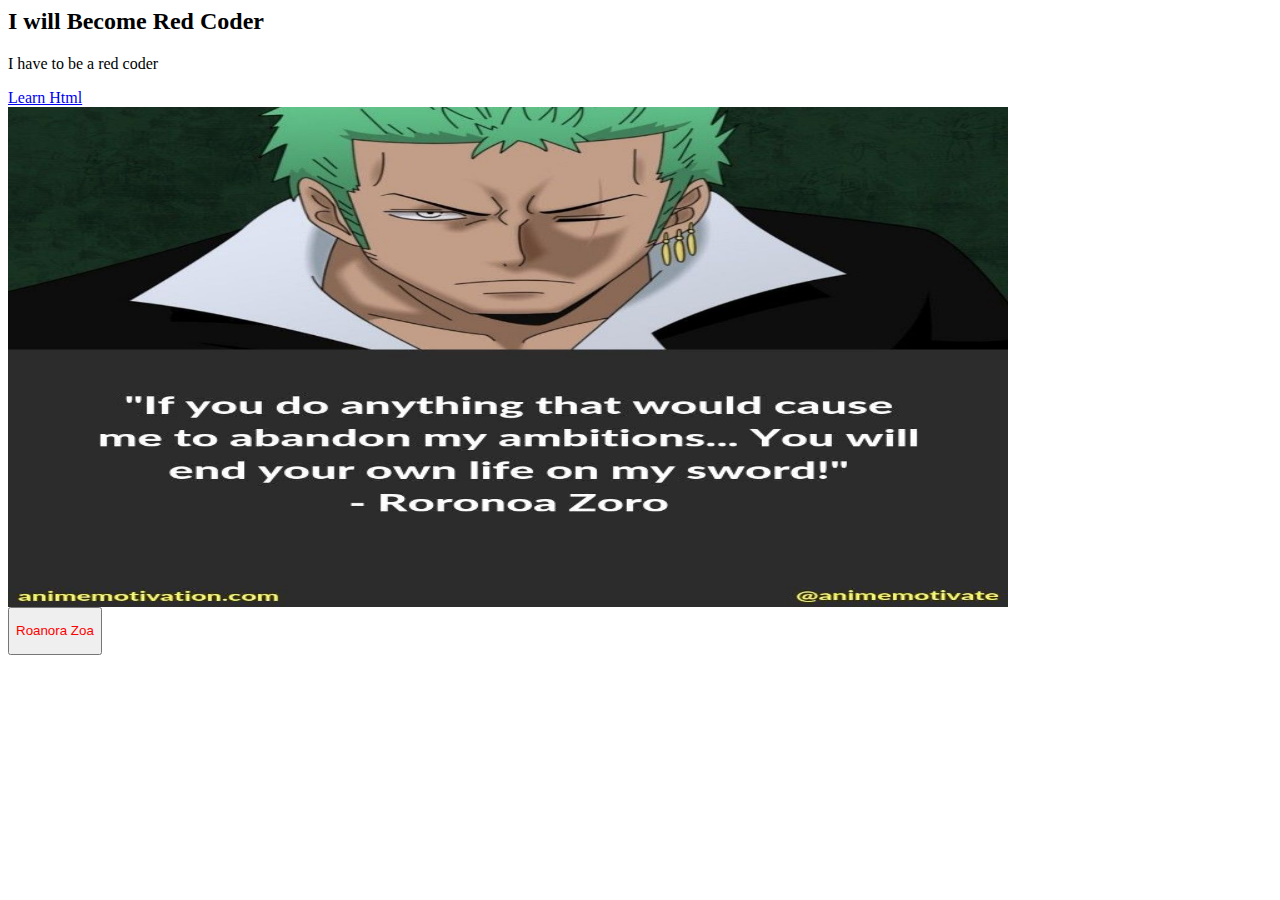
<file: First_Website/another.html>
<html>
    <head>
        <title>I will become Redcoder </title>
        <h2 title = "I am Grey Now">I will Become Red Coder</h2>
        <link rel="shortcut icon" href="3.jpg" type="image/x-icon">
    </head>
    <body>
        <p>I have to be a red coder </p>
        <a href="https://www.w3schools.com/html/tryit.asp?filename=tryhtml_basic_link"> Learn Html </a> <br>
        <img src="1.jpg" alt="T-shirt Picture" width="1000" height="500"> <br>
        <button style="color:red"><p>Roanora Zoa</p></button>
    </body>
</html>
</file>
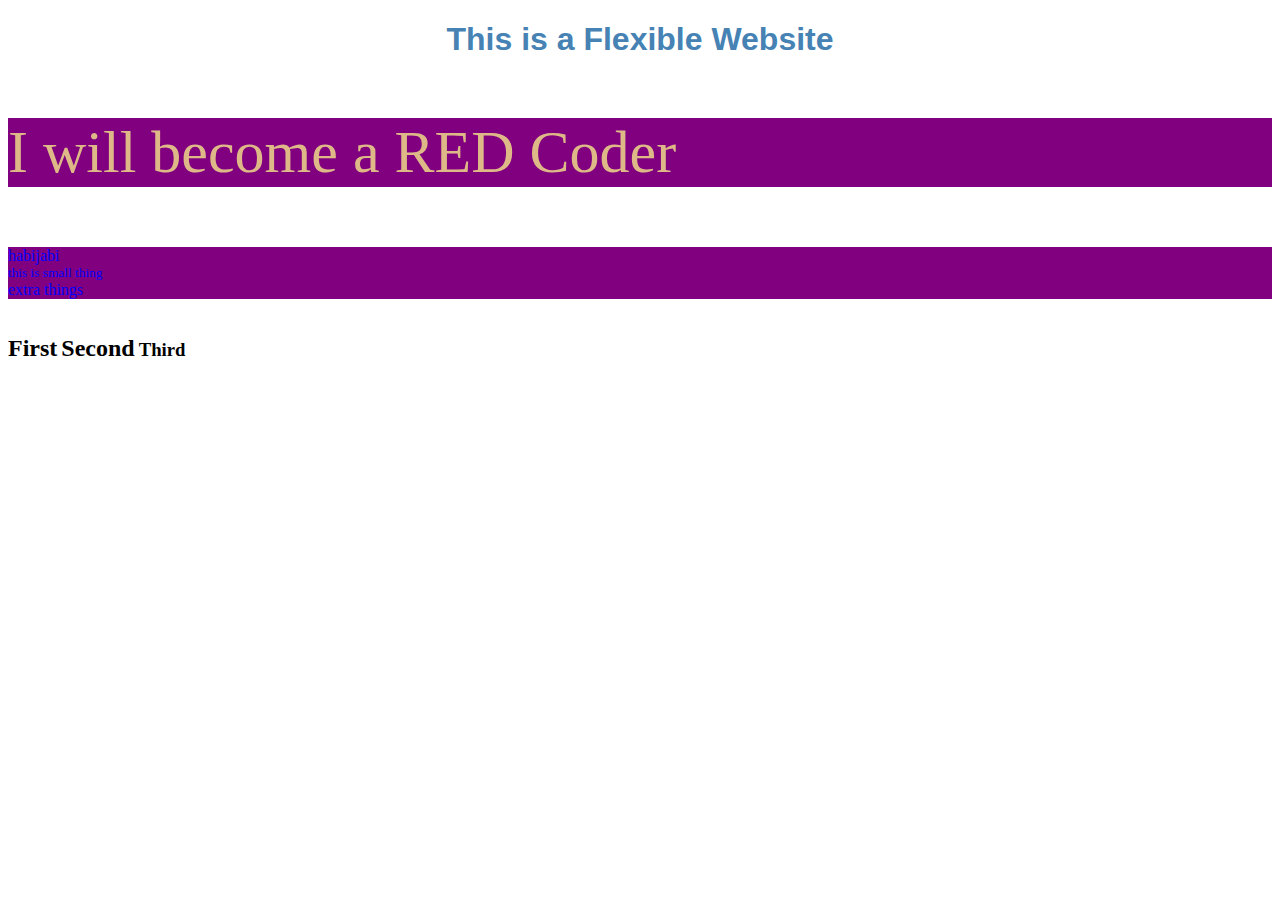
<file: First_Website/flexible.html>
<!DOCTYPE html>
<html lang="en">
<head>
    <meta charset="UTF-8">
    <meta http-equiv="X-UA-Compatible" content="IE=edge">
    <meta name="viewport" content="width=device-width, initial-scale=1.0">
    <title>Flexible Website</title>
    <link rel="stylesheet" href="main.css">
</head>
<body>
    <h1>This is a Flexible Website</h1>
    <p style="font-size: 60px; color: burlywood"> I will become a RED Coder </p>
    <p>habijabi <small>this is small thing</small> extra things </p>
    <h2>First</h2>
    <h2>Second</h2>
    <h3>Third</h3>
</body>
</html>
</file>
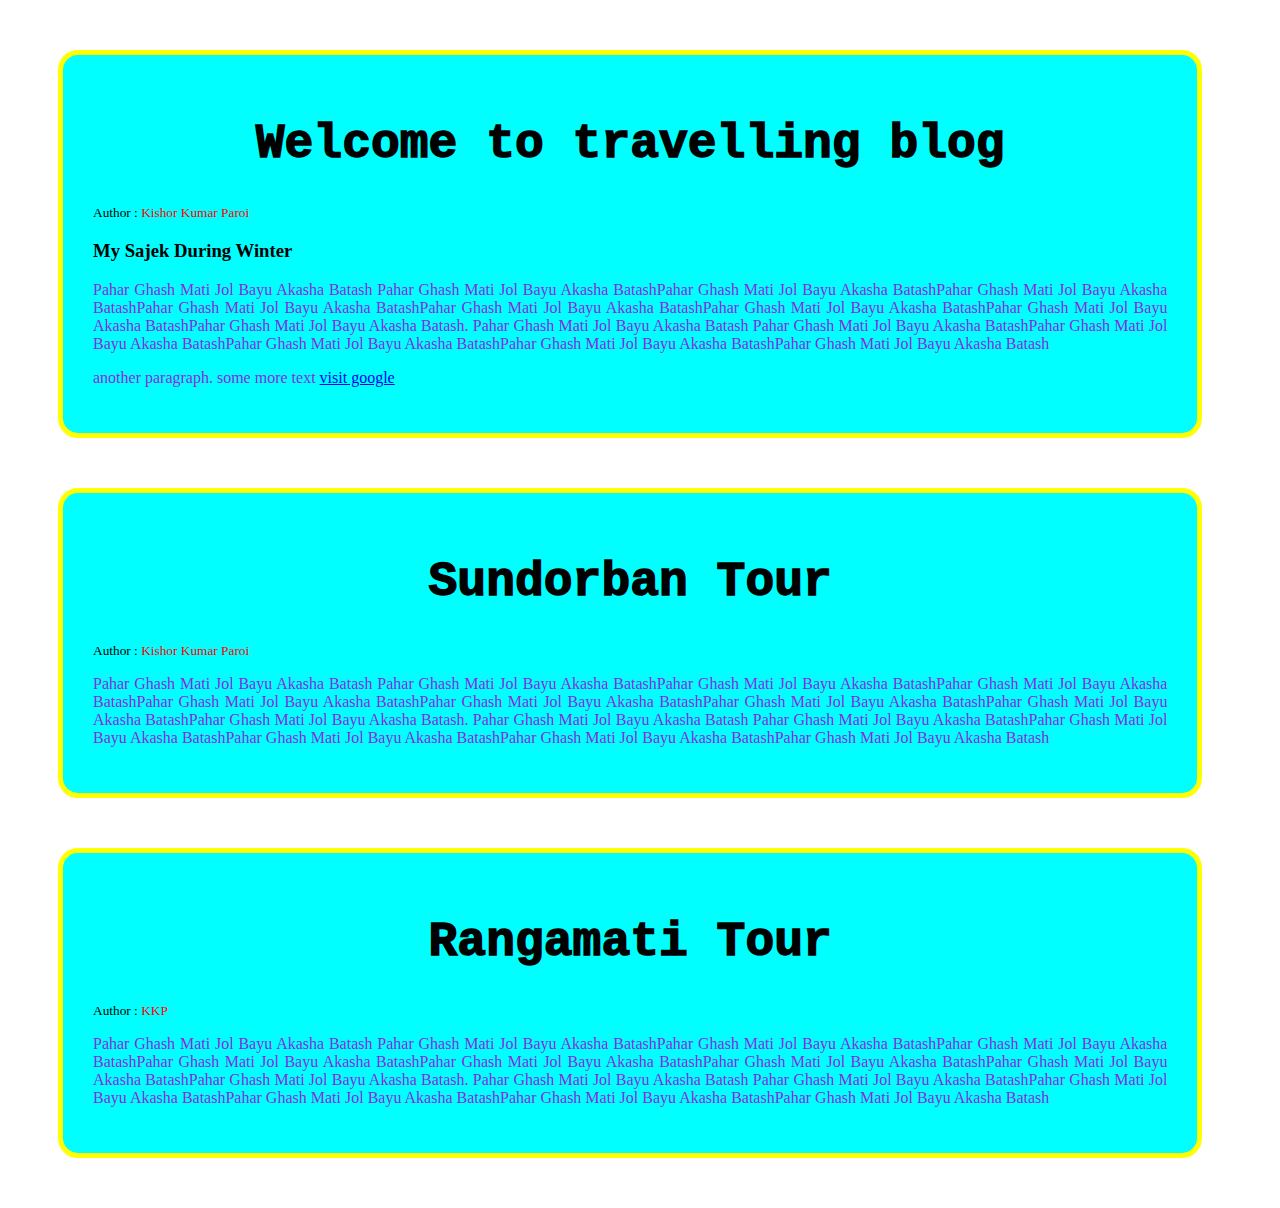
<file: First_Website/my-blogs.html>
<!DOCTYPE html>
<html lang="en">
<head>
    <meta charset="UTF-8">
    <meta http-equiv="X-UA-Compatible" content="IE=edge">
    <meta name="viewport" content="width=device-width, initial-scale=1.0">
    <title>My Fantastic travelling Blog</title>
    <style>
        .blog{
            background-color : aqua;
            border: 5px solid yellow;
            border-radius: 20px ;
            margin: 50px ;
            padding: 30px;
            width: 85%;
            height: 60%;
        }
        .blog p{
            color: blueviolet;
            text-align: justify;
        }
        .blog-title{
            text-align: center;
            font-size: 3em;
            font-family: 'Courier New', Courier, monospace;
            font-weight: 1000;
        }
        .author-name{
            color: red;
        }
    </style>
</head>
<body>
    <div class="blog">
        <h1 class="blog-title">Welcome to travelling blog</h1>
        <small>Author : <span class="author-name"> Kishor Kumar Paroi </span></small>
        <h3>My Sajek During Winter</h3>
        <p>Pahar Ghash Mati Jol Bayu Akasha Batash Pahar Ghash Mati Jol Bayu Akasha BatashPahar Ghash Mati Jol Bayu Akasha BatashPahar Ghash Mati Jol Bayu Akasha BatashPahar Ghash Mati Jol Bayu Akasha BatashPahar Ghash Mati Jol Bayu Akasha BatashPahar Ghash Mati Jol Bayu Akasha BatashPahar Ghash Mati Jol Bayu Akasha BatashPahar Ghash Mati Jol Bayu Akasha Batash.
        Pahar Ghash Mati Jol Bayu Akasha Batash Pahar Ghash Mati Jol Bayu Akasha BatashPahar Ghash Mati Jol Bayu Akasha BatashPahar Ghash Mati Jol Bayu Akasha BatashPahar Ghash Mati Jol Bayu Akasha BatashPahar Ghash Mati Jol Bayu Akasha Batash
        </p>    
        <p>another paragraph. <span>some more text</span> <a href="www.google.com">visit google</a></p>
    </div>

    <div class="blog">
        <h1 class="blog-title">Sundorban Tour</h1>
        <small>Author : <span class="author-name"> Kishor Kumar Paroi </span></small>
        <p>Pahar Ghash Mati Jol Bayu Akasha Batash Pahar Ghash Mati Jol Bayu Akasha BatashPahar Ghash Mati Jol Bayu Akasha BatashPahar Ghash Mati Jol Bayu Akasha BatashPahar Ghash Mati Jol Bayu Akasha BatashPahar Ghash Mati Jol Bayu Akasha BatashPahar Ghash Mati Jol Bayu Akasha BatashPahar Ghash Mati Jol Bayu Akasha BatashPahar Ghash Mati Jol Bayu Akasha Batash.
        Pahar Ghash Mati Jol Bayu Akasha Batash Pahar Ghash Mati Jol Bayu Akasha BatashPahar Ghash Mati Jol Bayu Akasha BatashPahar Ghash Mati Jol Bayu Akasha BatashPahar Ghash Mati Jol Bayu Akasha BatashPahar Ghash Mati Jol Bayu Akasha Batash
        </p>
    
    </div>
    <div class="blog">
        <h1 class="blog-title">Rangamati Tour</h1>
        <small>Author : <span class="author-name">KKP</span> </small>
        <p>Pahar Ghash Mati Jol Bayu Akasha Batash Pahar Ghash Mati Jol Bayu Akasha BatashPahar Ghash Mati Jol Bayu Akasha BatashPahar Ghash Mati Jol Bayu Akasha BatashPahar Ghash Mati Jol Bayu Akasha BatashPahar Ghash Mati Jol Bayu Akasha BatashPahar Ghash Mati Jol Bayu Akasha BatashPahar Ghash Mati Jol Bayu Akasha BatashPahar Ghash Mati Jol Bayu Akasha Batash.
        Pahar Ghash Mati Jol Bayu Akasha Batash Pahar Ghash Mati Jol Bayu Akasha BatashPahar Ghash Mati Jol Bayu Akasha BatashPahar Ghash Mati Jol Bayu Akasha BatashPahar Ghash Mati Jol Bayu Akasha BatashPahar Ghash Mati Jol Bayu Akasha Batash
        </p>
    </div>
</body>
</html>
</file>
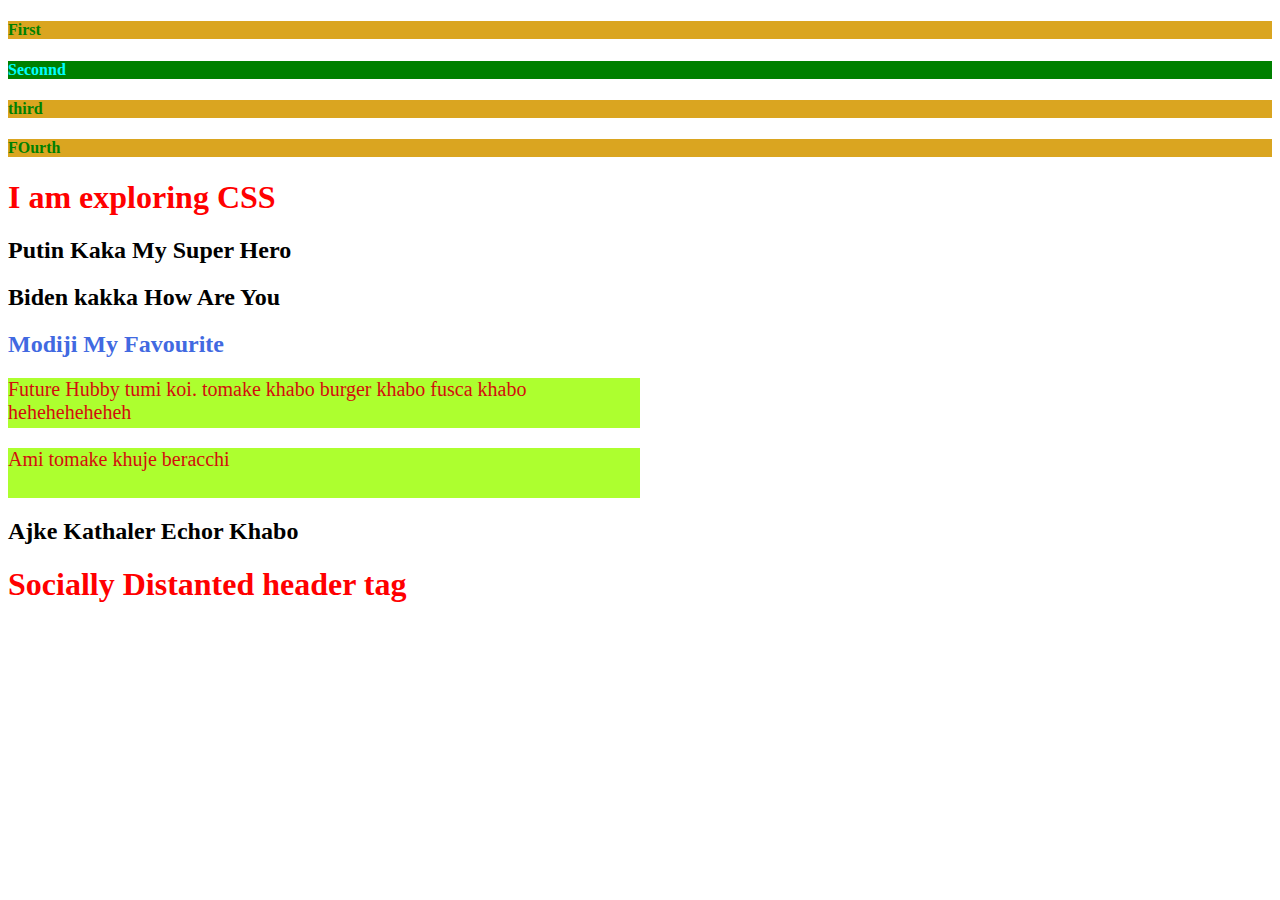
<file: First_Website/pretty-css.html>
<!DOCTYPE html>
<html lang="en">
<head>
    <meta charset="UTF-8">
    <meta http-equiv="X-UA-Compatible" content="IE=edge">
    <meta name="viewport" content="width=device-width, initial-scale=1.0">
    <title>Explore CSS Today</title>
    <style>
        p{
            color: rgb(211, 13, 13);
            background-color: greenyellow;
            height: 50px;
            width: 50%;
            font-size: 20px;
        }
        h1{
            color: red;
        }
        #India{
            color: royalblue;
        }
        .hot{
            color: aqua;
            background-color: green;
        }
        .birani{
            color: green;
            background-color: goldenrod;
        }
     
        
    </style>
</head>
<body>
    <h4 class="birani">First</h4>
    <h4 class="hot">Seconnd</h4>
    <h4 class="birani hot">third</h4>
    <h4 class="birani">FOurth</h4>
    <h1>I am exploring CSS</h1>
    <h2>Putin Kaka My Super Hero</h2>
    <h2>Biden kakka How Are You</h2>
    <h2 id="India">Modiji My Favourite</h2>
    <p>Future Hubby tumi koi. tomake khabo burger khabo fusca khabo heheheheheheh</p>
    <p>Ami tomake khuje beracchi</p>
    <h2>Ajke Kathaler Echor Khabo </h2>
    <h1>Socially Distanted header tag</h1>
</body>
</html>
</file>
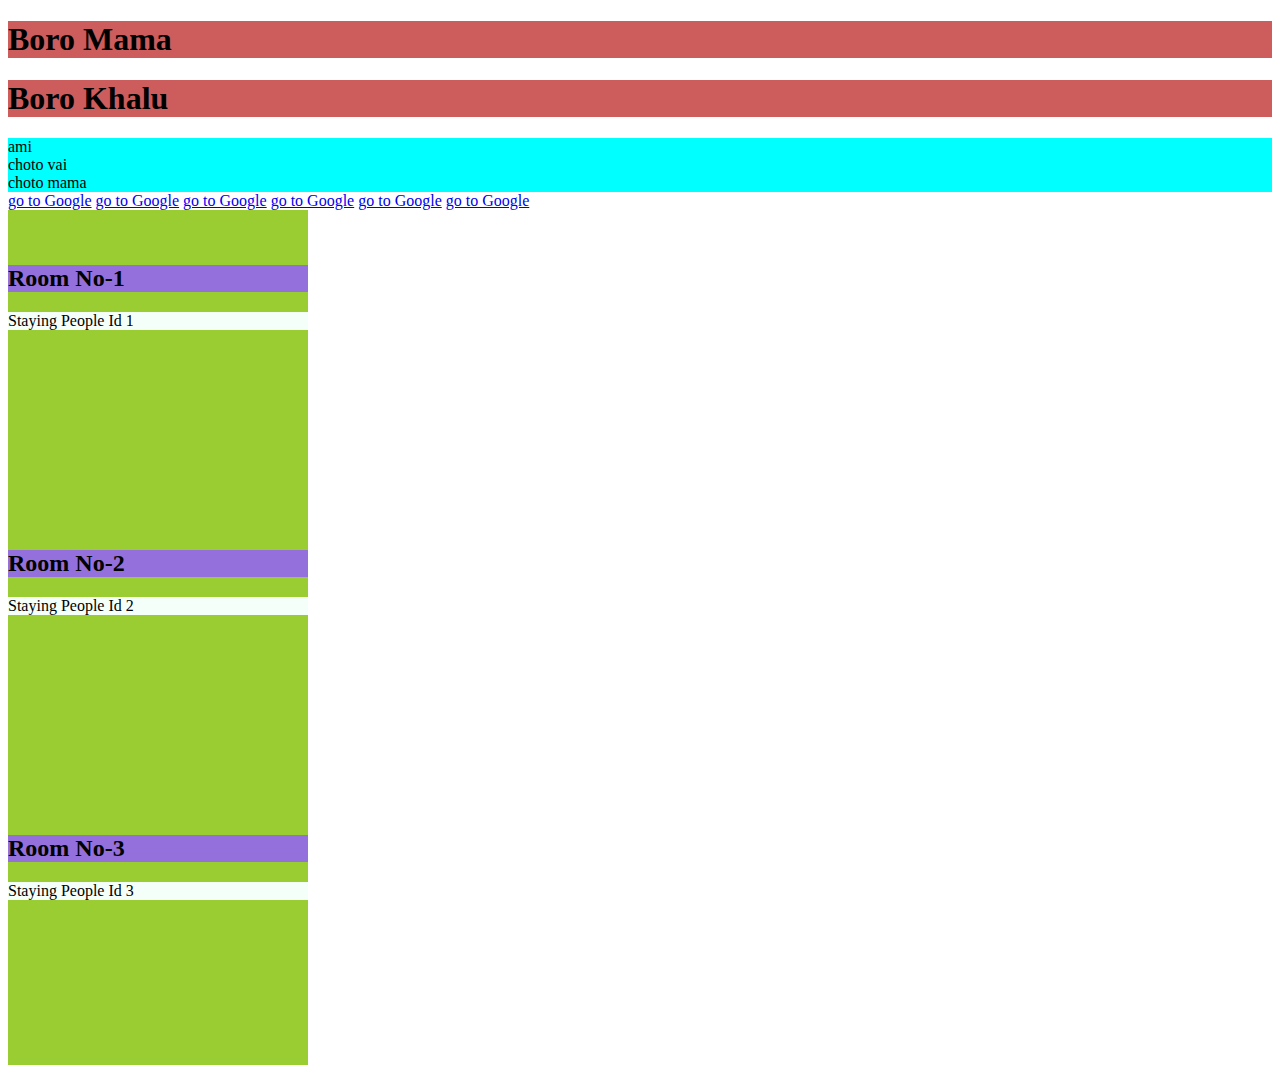
<file: pseudo-box/block.html>
<!DOCTYPE html>
<html lang="en">

<head>
    <meta charset="UTF-8">
    <meta http-equiv="X-UA-Compatible" content="IE=edge">
    <meta name="viewport" content="width=device-width, initial-scale=1.0">
    <title>Block</title>
    <style>
        h1 {
            background-color: indianred;
        }

        h2 {
            background-color: mediumpurple;
        }

        p {
            background-color: mintcream;
        }

        div {
            background-color: yellowgreen;
            width: 300px;
            height: 250px;
            padding-top: 35px;
        }

        span {
            display: block;
            background-color: cyan;
        }
    </style>
</head>

<body>
    <h1>Boro Mama</h1>
    <h1>Boro Khalu</h1>
    <span>ami</span> <span>choto vai</span> <span>choto mama</span>
    <a href="WWW.google.com">go to Google</a>
    <a href="WWW.google.com">go to Google</a>
    <a href="WWW.google.com">go to Google</a>
    <a href="WWW.google.com">go to Google</a>
    <a href="WWW.google.com">go to Google</a>
    <a href="WWW.google.com">go to Google</a>

    <div>
        <h2>Room No-1</h2>
        <p>Staying People Id 1</p>
    </div>
    <div>
        <h2>Room No-2</h2>
        <p>Staying People Id 2</p>
    </div>
    <div>
        <h2>Room No-3</h2>
        <p>Staying People Id 3</p>
    </div>

</body>

</html>
</file>
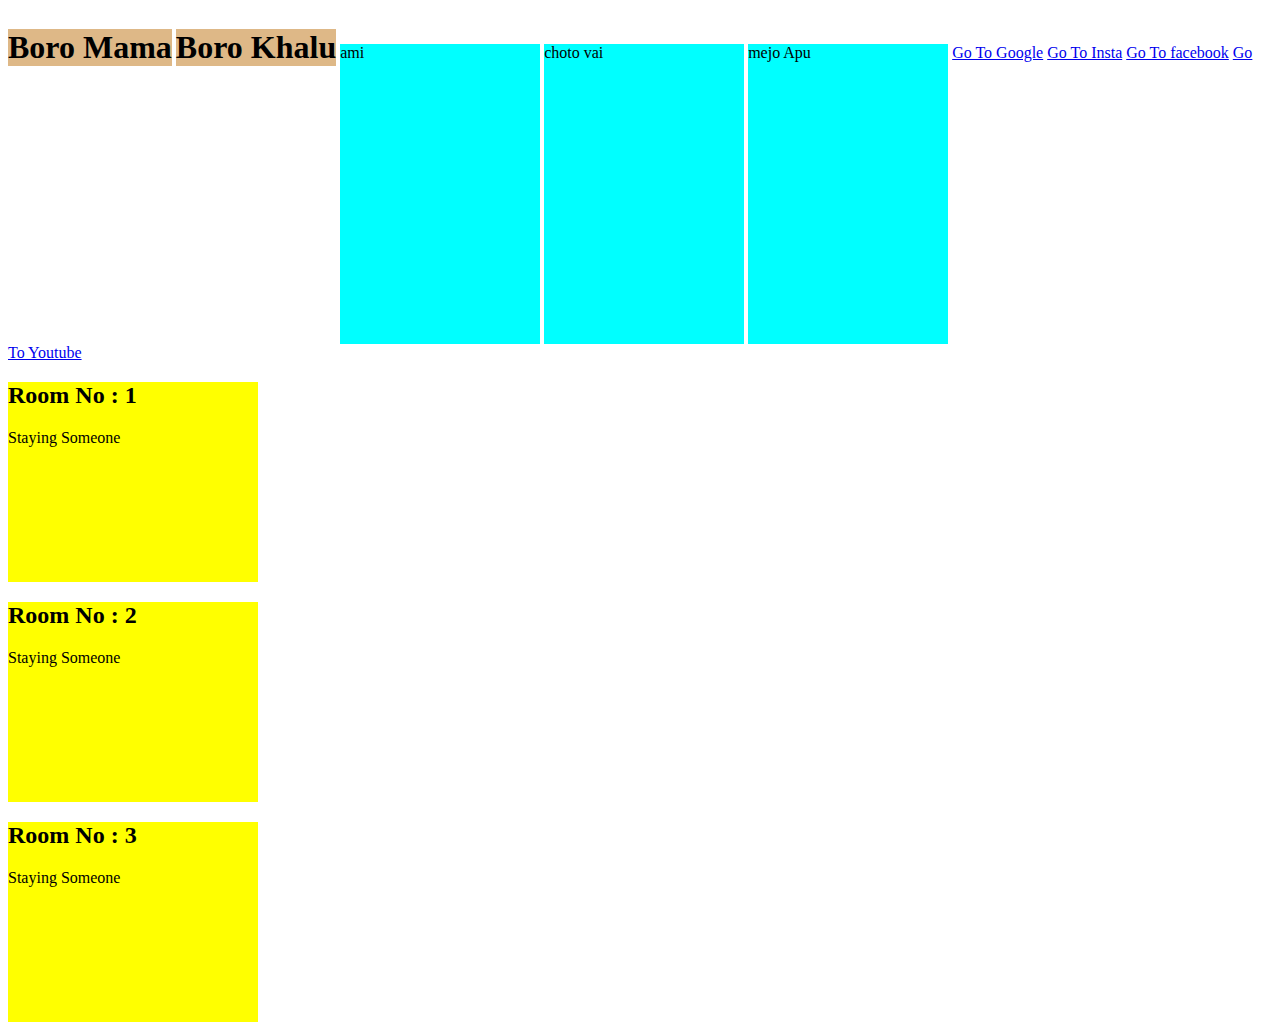
<file: pseudo-box/blocknew.html>
<!DOCTYPE html>
<html lang="en">

<head>
    <meta charset="UTF-8">
    <meta http-equiv="X-UA-Compatible" content="IE=edge">
    <meta name="viewport" content="width=device-width, initial-scale=1.0">
    <title>Block Block Khela</title>
    <style>
        div {
            background-color: yellow;
            height: 200px;
            width: 250px;
        }

        h1 {
            background-color: burlywood;
            display: inline-block;
        }

        span {
            display: inline-block;
            background-color: cyan;
            width: 200px;
            height: 300px;
        }
    </style>
</head>

<body>
    <h1>Boro Mama</h1>
    <h1>Boro Khalu </h1>
    <span>ami</span>
    <span>choto vai</span>
    <span>mejo Apu</span>
    <a target="_blank" href="https://www.google.com/">Go To Google</a>
    <a target="_blank" href="https://www.instagram.com/">Go To Insta</a>
    <a target="_blank" href="https://www.facebook.com/">Go To facebook</a>
    <a target="_blank" href="https://www.youtube.com/">Go To Youtube</a>
    <div>
        <h2>Room No : 1</h2>
        <p>Staying Someone</p>
    </div>
    <div>
        <h2>Room No : 2</h2>
        <p>Staying Someone</p>
    </div>
    <div>
        <h2>Room No : 3</h2>
        <p>Staying Someone</p>
    </div>


</body>

</html>
</file>
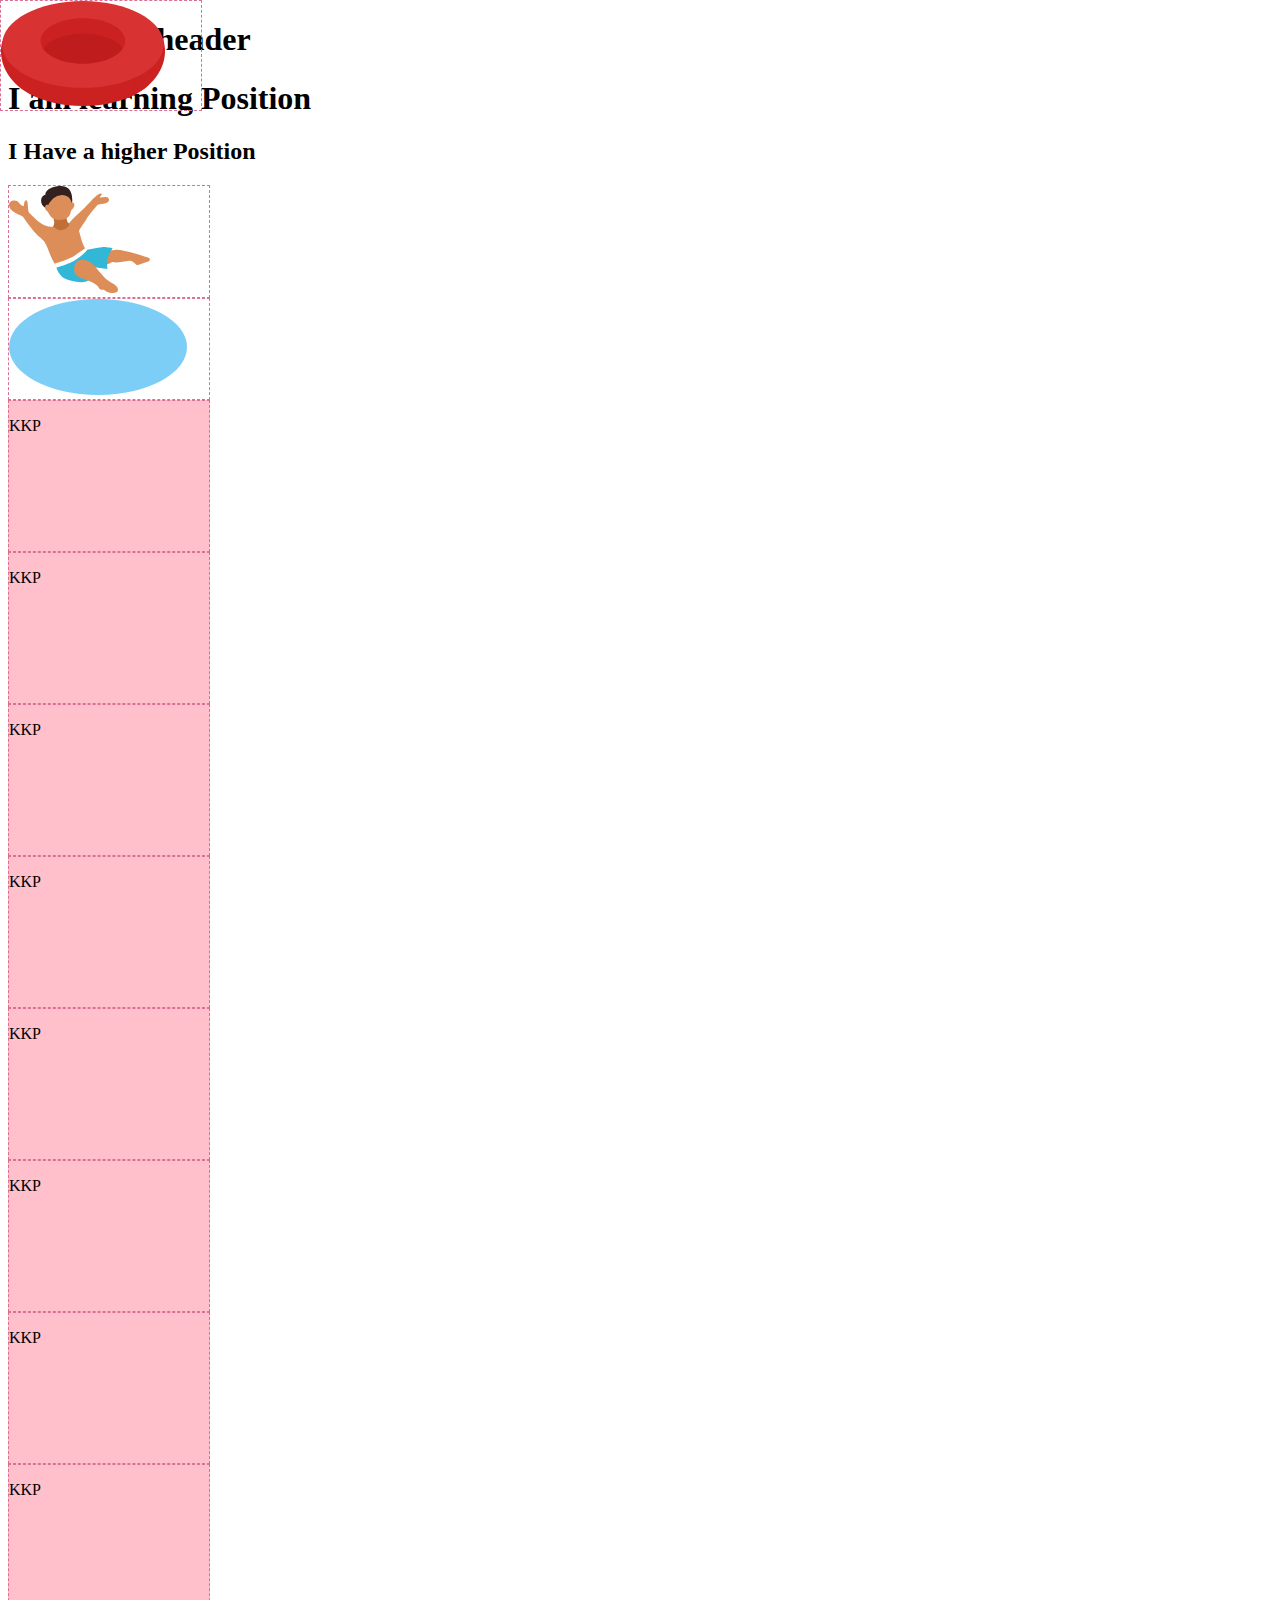
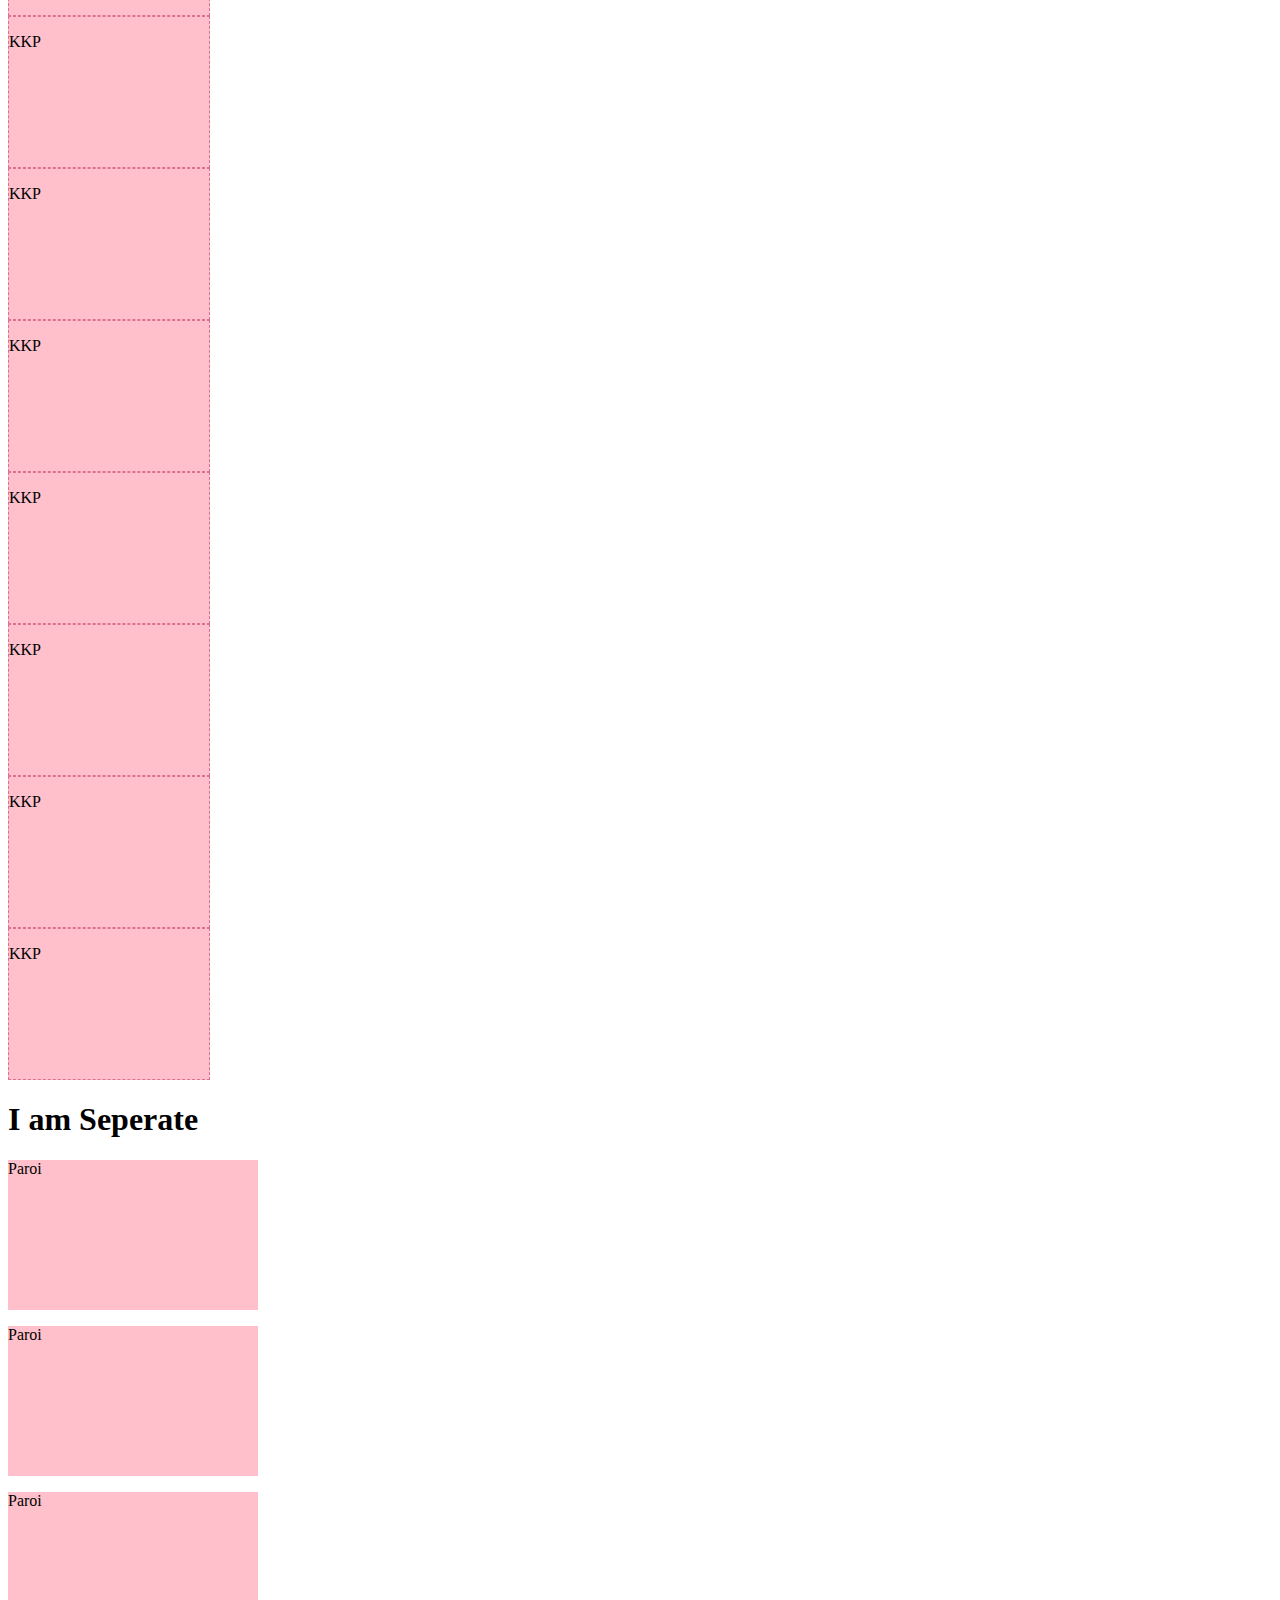
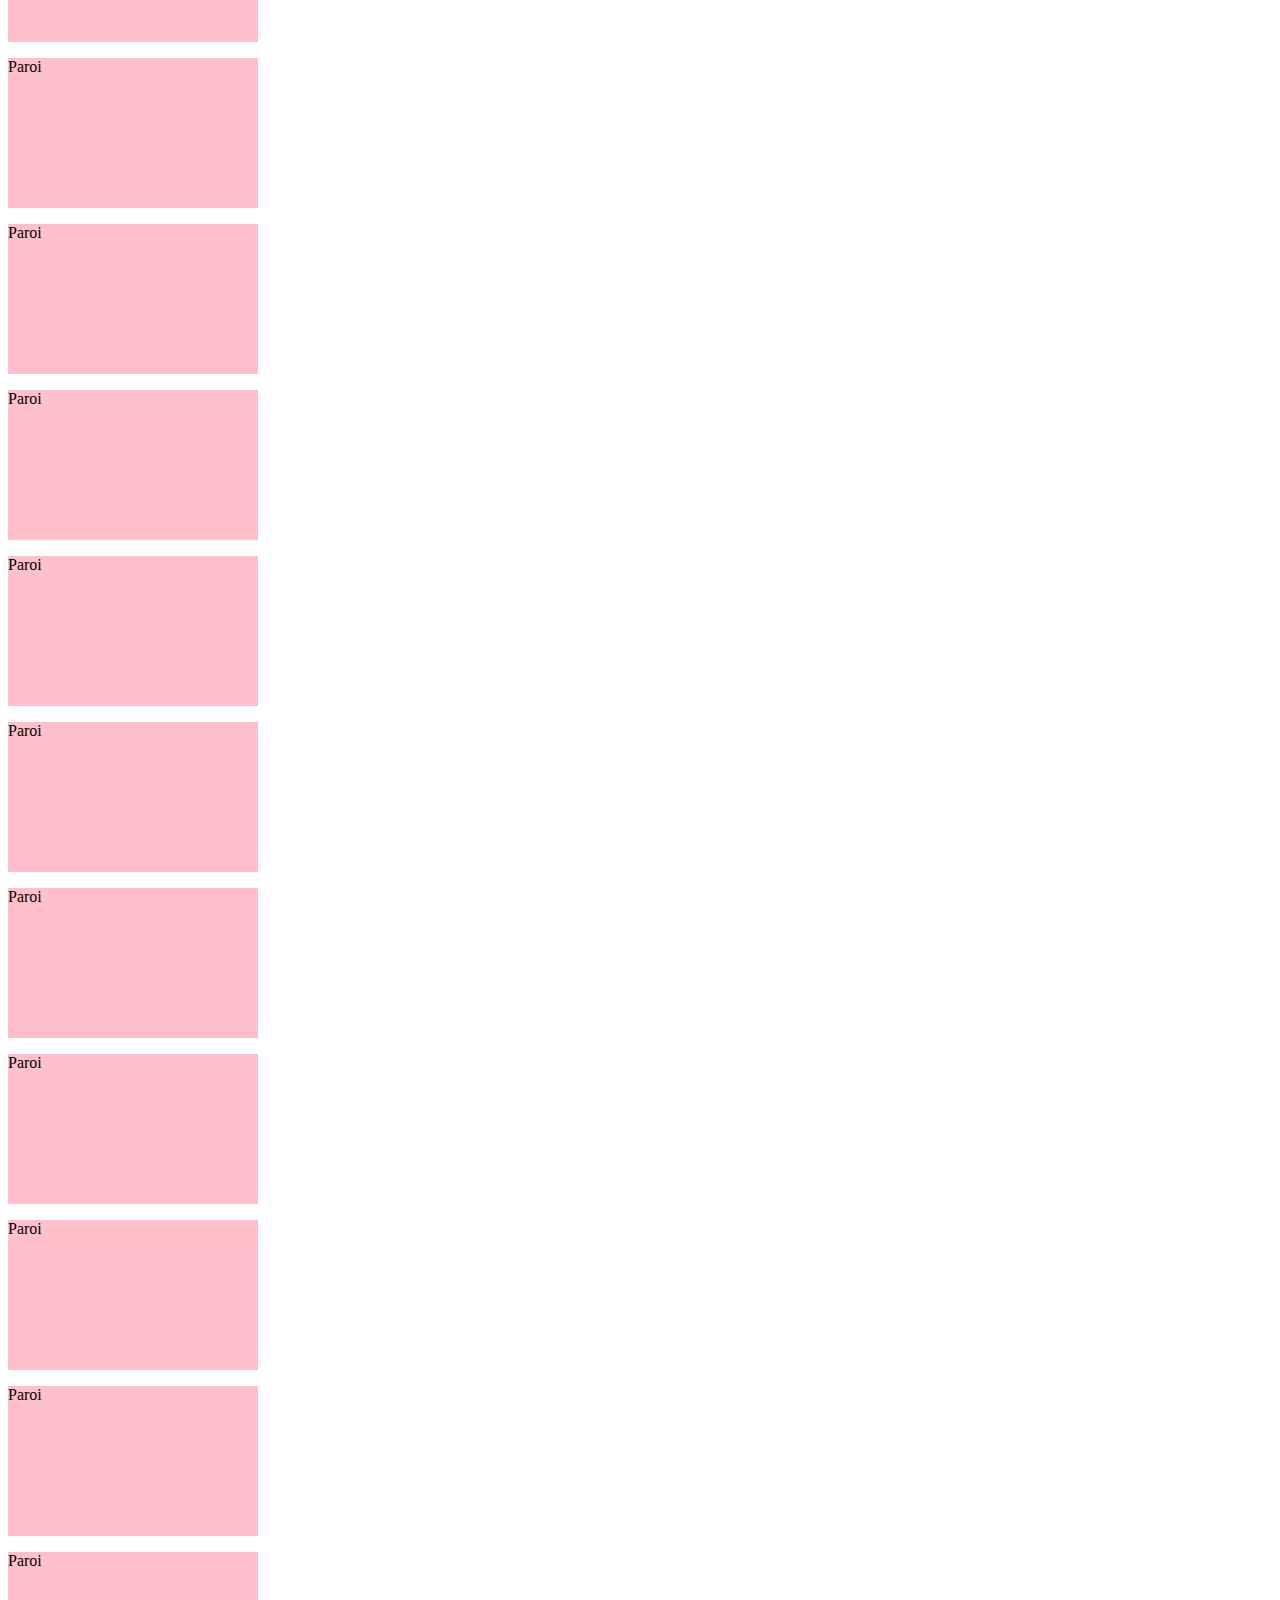
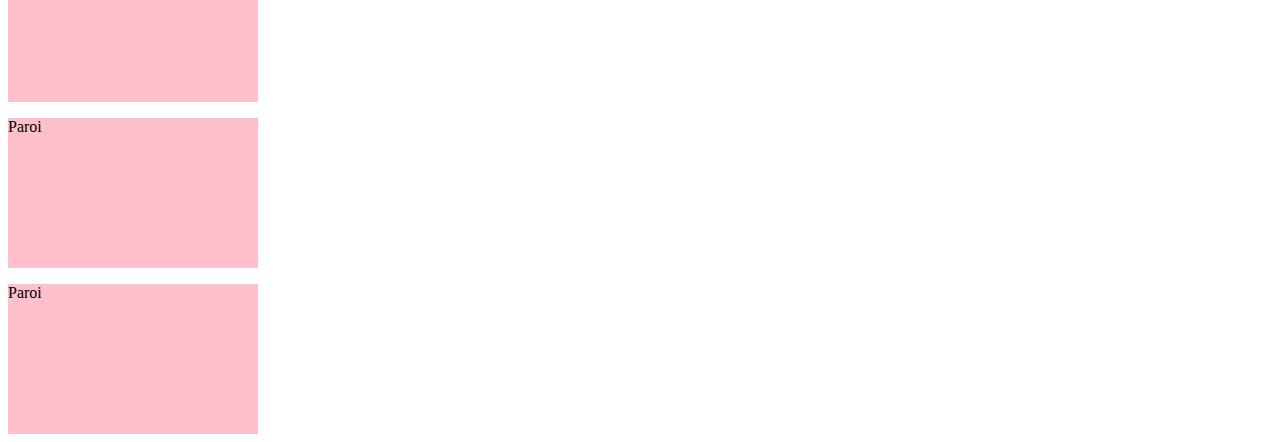
<file: pseudo-box/position.html>
<!DOCTYPE html>
<html lang="en">

<head>
    <meta charset="UTF-8">
    <meta http-equiv="X-UA-Compatible" content="IE=edge">
    <meta name="viewport" content="width=device-width, initial-scale=1.0">
    <title>Position</title>

    <style>
        .swimming {
            position: relative;
        }

        .swimming div {
            border: 1px dashed palevioletred;
            width: 200px;
        }

        .dummy {
            height: 150px;
            width: 250px;
            background-color: pink;
        }

        #ring {
            position: fixed;
            left: 0px;
            top: 0px;
        }
    </style>
</head>

<body>
    <section>
        <h1>This is my header</h1>
        <h1>I am learning Position</h1>
        <h2>I Have a higher Position</h2>
    </section>

    <section class="swimming">
        <div><img src="boy.svg" alt=""></div>
        <div id="ring"><img src="ring.svg" alt=""></div>
        <div><img src="water.svg" alt=""></div>

        <div class="dummy">
            <p>KKP</p>
        </div>
        <div class="dummy">
            <p>KKP</p>
        </div>
        <div class="dummy">
            <p>KKP</p>
        </div>
        <div class="dummy">
            <p>KKP</p>
        </div>
        <div class="dummy">
            <p>KKP</p>
        </div>
        <div class="dummy">
            <p>KKP</p>
        </div>
        <div class="dummy">
            <p>KKP</p>
        </div>
        <div class="dummy">
            <p>KKP</p>
        </div>
        <div class="dummy">
            <p>KKP</p>
        </div>
        <div class="dummy">
            <p>KKP</p>
        </div>
        <div class="dummy">
            <p>KKP</p>
        </div>
        <div class="dummy">
            <p>KKP</p>
        </div>
        <div class="dummy">
            <p>KKP</p>
        </div>
        <div class="dummy">
            <p>KKP</p>
        </div>
        <div class="dummy">
            <p>KKP</p>
        </div>
    </section>

    <section>
        <h1>I am Seperate</h1>
        <div class="dummy">
            <p>Paroi</p>
        </div>
        <div class="dummy">
            <p>Paroi</p>
        </div>
        <div class="dummy">
            <p>Paroi</p>
        </div>
        <div class="dummy">
            <p>Paroi</p>
        </div>
        <div class="dummy">
            <p>Paroi</p>
        </div>
        <div class="dummy">
            <p>Paroi</p>
        </div>
        <div class="dummy">
            <p>Paroi</p>
        </div>
        <div class="dummy">
            <p>Paroi</p>
        </div>
        <div class="dummy">
            <p>Paroi</p>
        </div>
        <div class="dummy">
            <p>Paroi</p>
        </div>
        <div class="dummy">
            <p>Paroi</p>
        </div>
        <div class="dummy">
            <p>Paroi</p>
        </div>
        <div class="dummy">
            <p>Paroi</p>
        </div>
        <div class="dummy">
            <p>Paroi</p>
        </div>
        <div class="dummy">
            <p>Paroi</p>
        </div>
    </section>
</body>

</html>
</file>
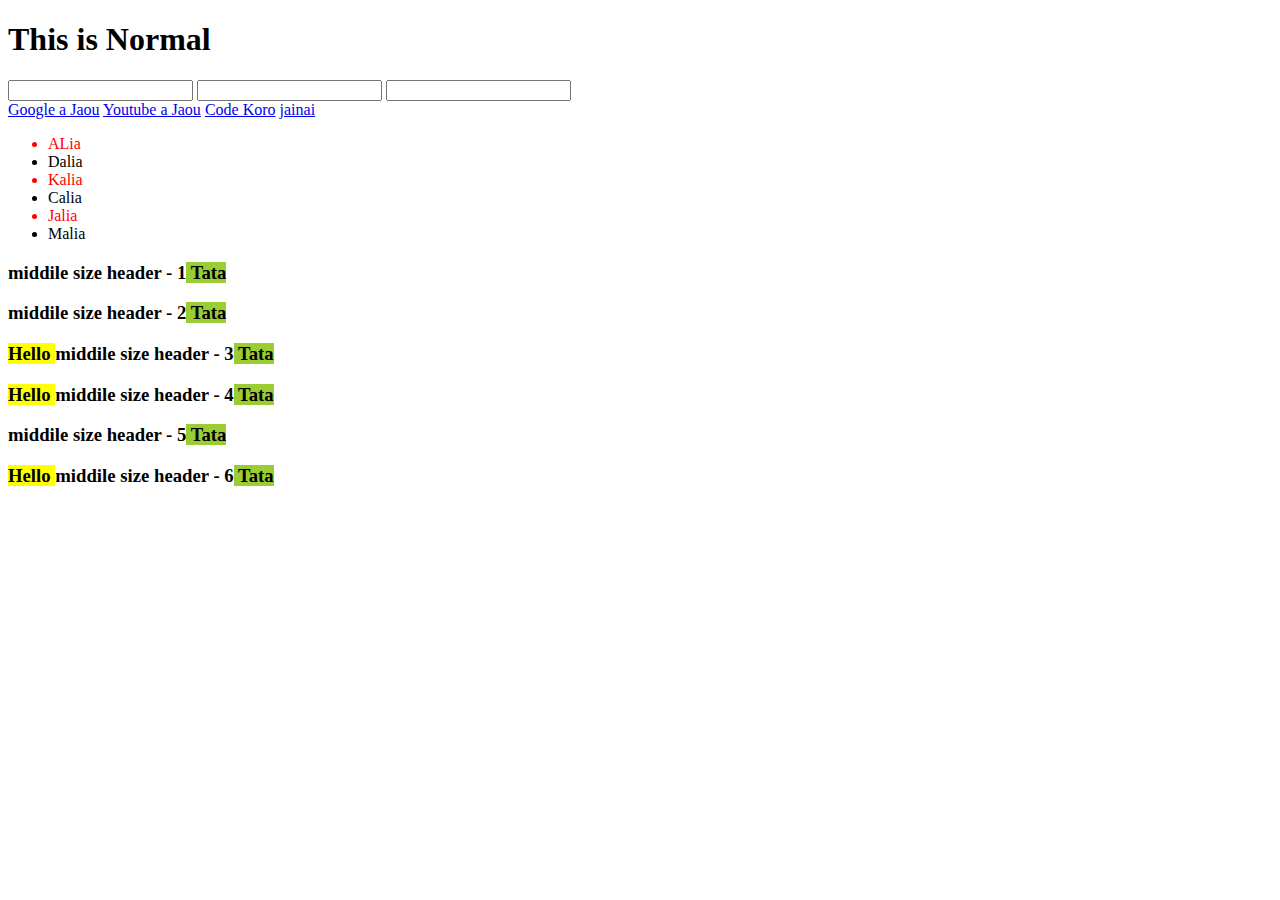
<file: pseudo-box/pseudo.html>
<!DOCTYPE html>
<html lang="en">

<head>
    <meta charset="UTF-8">
    <meta http-equiv="X-UA-Compatible" content="IE=edge">
    <meta name="viewport" content="width=device-width, initial-scale=1.0">
    <title>Document</title>
    <style>
        h1:hover {
            color: skyblue;
            background-color: seagreen;
            margin: 100px;
            border: 50px solid yellow;
            border-radius: 10px;
            padding: 50px;
            width: 70%;
            height: 80%;
            font-size: 50px;
            font-weight: 200;
        }

        .middle-class:focus {
            color: blue;
            font-weight: 700;
            border-radius: 5px;
            border: 2px solid yellow;
        }

        a:visited {
            color: blue;
            font-weight: 900;
        }

        li:nth-child(2n+1) {
            color: red;
        }

        .special::before {
            content: "Hello ";
            background-color: yellow;
        }

        h3::after {
            content: " Tata";
            background-color: yellowgreen;
        }
    </style>
</head>

<body>
    <h1>This is Normal</h1>
    <input type="text">
    <input class="middle-class" type="text">
    <input type="text"><br>

    <a target="_blank" href="https://www.google.com/"> Google a Jaou</a>
    <a target="_blank" href=" https://www.youtube.com/">Youtube a Jaou</a>
    <a target="_blank" href="https://codeforces.com/">Code Koro</a>
    <a href="https://dreamnetbd.com/">jainai</a>

    <ul>
        <li>ALia</li>
        <li>Dalia</li>
        <li>Kalia</li>
        <li>Calia</li>
        <li>Jalia</li>
        <li>Malia</li>
    </ul>

    <h3>middile size header - 1</h3>
    <h3>middile size header - 2</h3>
    <h3 class="special">middile size header - 3</h3>
    <h3 class="special">middile size header - 4</h3>
    <h3>middile size header - 5</h3>
    <h3 class="special">middile size header - 6</h3>
</body>

</html>
</file>
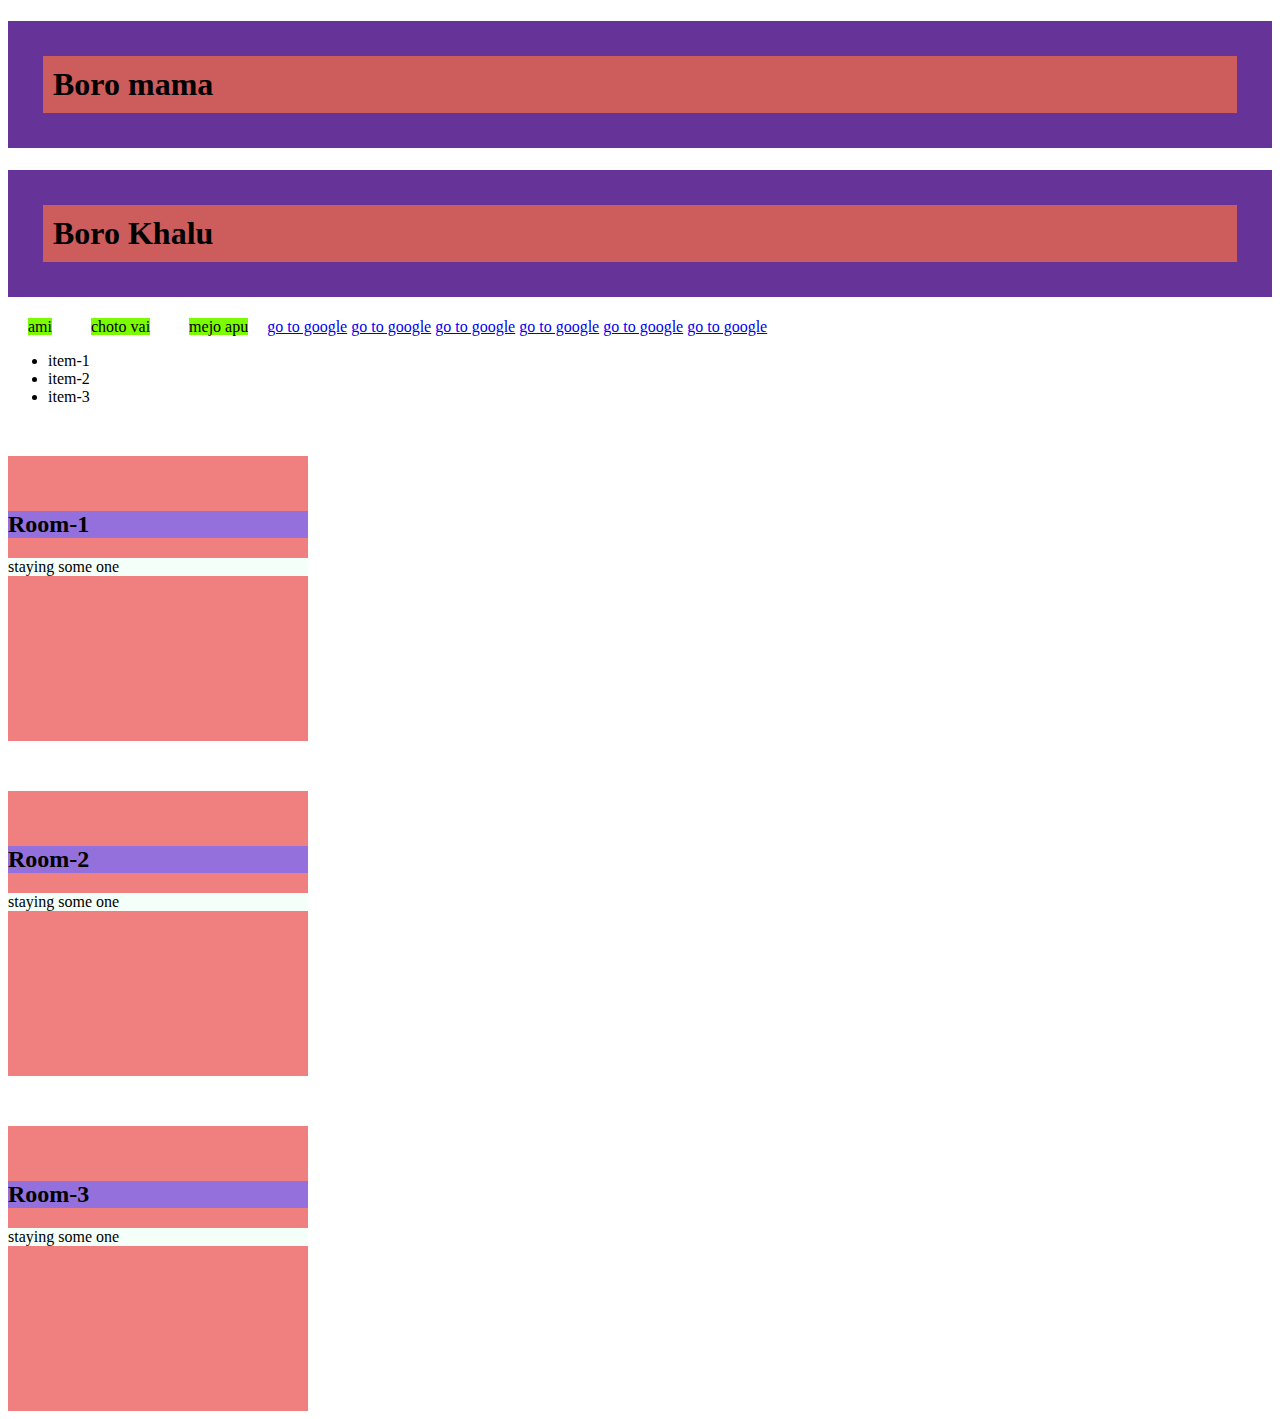
<file: pseudo-box/pseudo-box-main/block.html>
<!DOCTYPE html>
<html lang="en">

<head>
    <meta charset="UTF-8">
    <meta http-equiv="X-UA-Compatible" content="IE=edge">
    <meta name="viewport" content="width=device-width, initial-scale=1.0">
    <title>Document</title>
    <style>
        div {
            background-color: lightcoral;
            width: 300px;
            height: 250px;
            padding-top: 35px;
            margin-top: 50px;
        }

        h1 {
            background-color: indianred;
            border: 35px solid rebeccapurple;
            padding: 10px;
        }

        h2 {
            background-color: mediumpurple;
        }

        p {
            background-color: mintcream;
        }

        span {
            background-color: lawngreen;
            width: 250px;
            height: 250px;
            margin-left: 20px;
            margin-right: 15px;
        }
    </style>
</head>

<body>
    <h1>Boro mama</h1>
    <h1>Boro Khalu</h1>
    <span>ami</span>
    <span>choto vai</span>
    <span>mejo apu</span>
    <a href="www.google.com">go to google</a>
    <a href="www.google.com">go to google</a>
    <a href="www.google.com">go to google</a>
    <a href="www.google.com">go to google</a>
    <a href="www.google.com">go to google</a>
    <a href="www.google.com">go to google</a>
    <ul>
        <li>item-1</li>
        <li>item-2</li>
        <li>item-3</li>
    </ul>
    <div>
        <h2>Room-1</h2>
        <p>staying some one</p>
    </div>
    <div>
        <h2>Room-2</h2>
        <p>staying some one</p>
    </div>
    <div>
        <h2>Room-3</h2>
        <p>staying some one</p>
    </div>
</body>

</html>
</file>
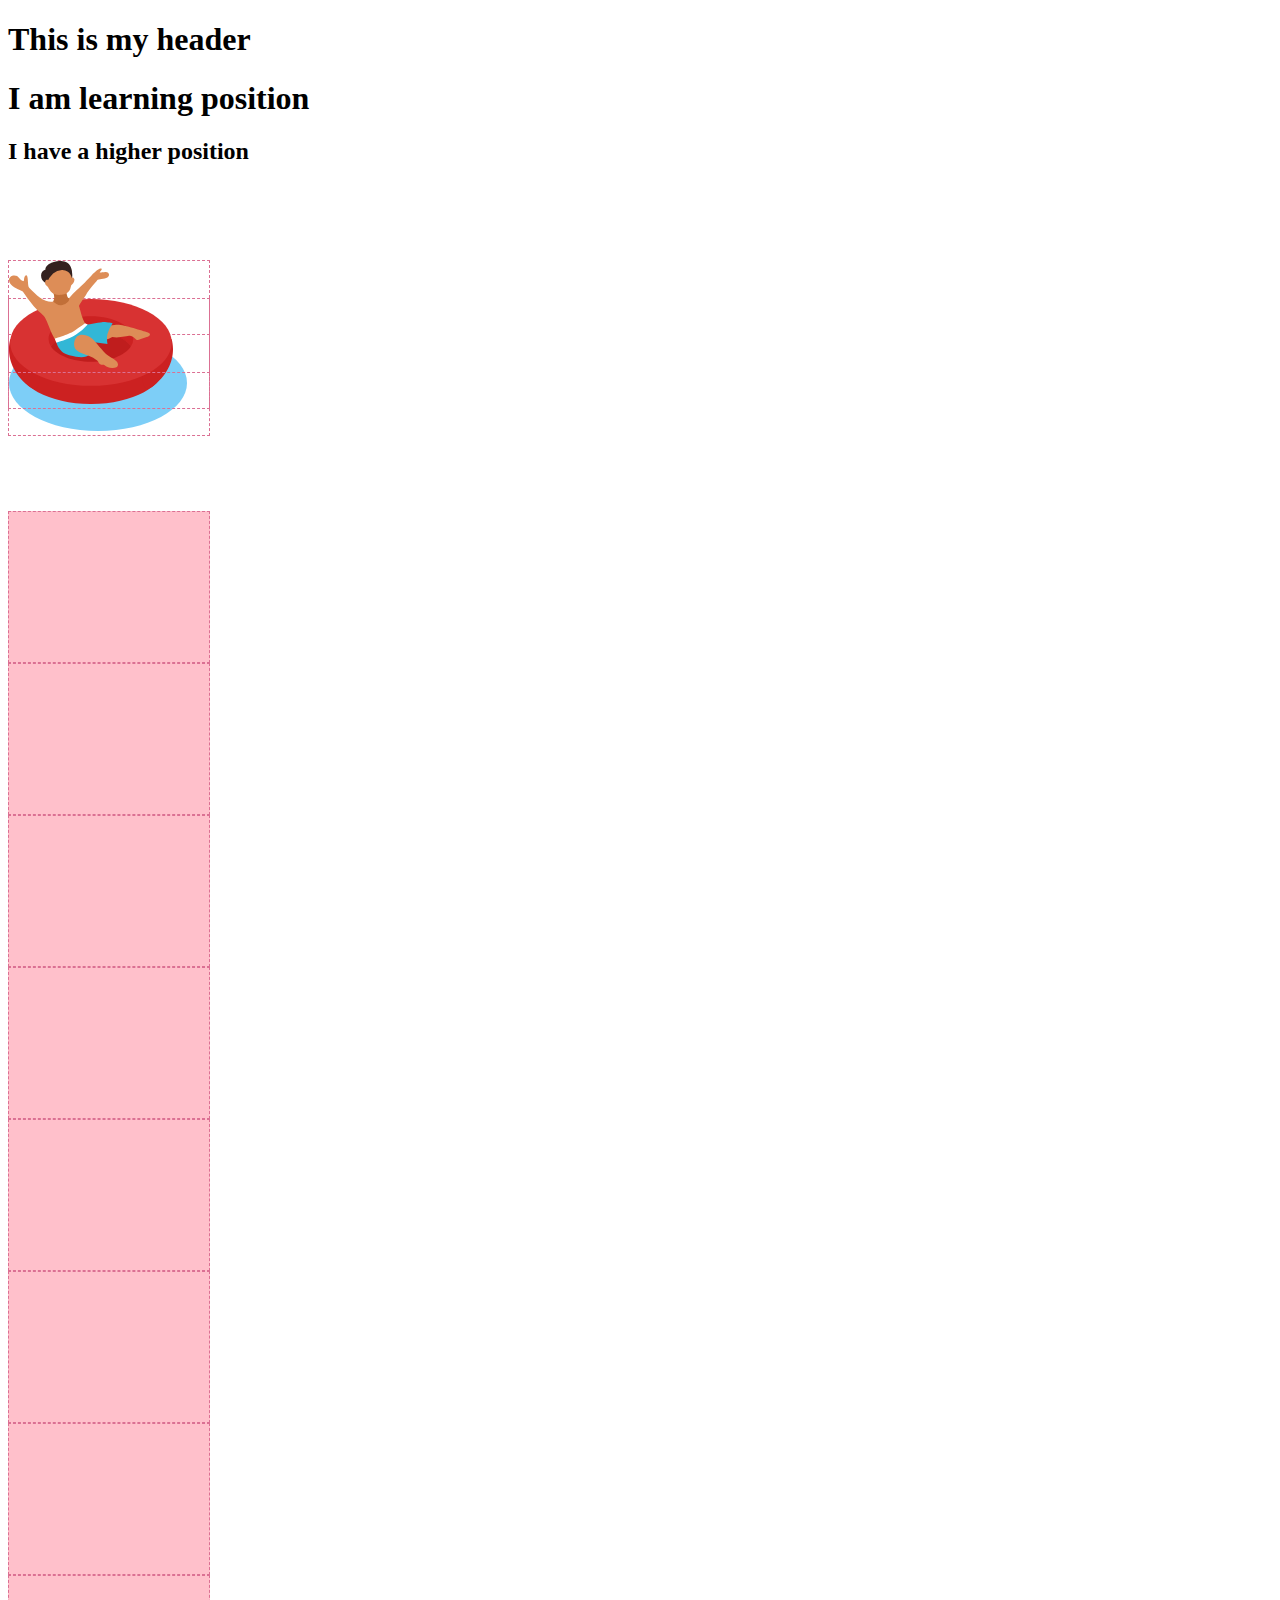
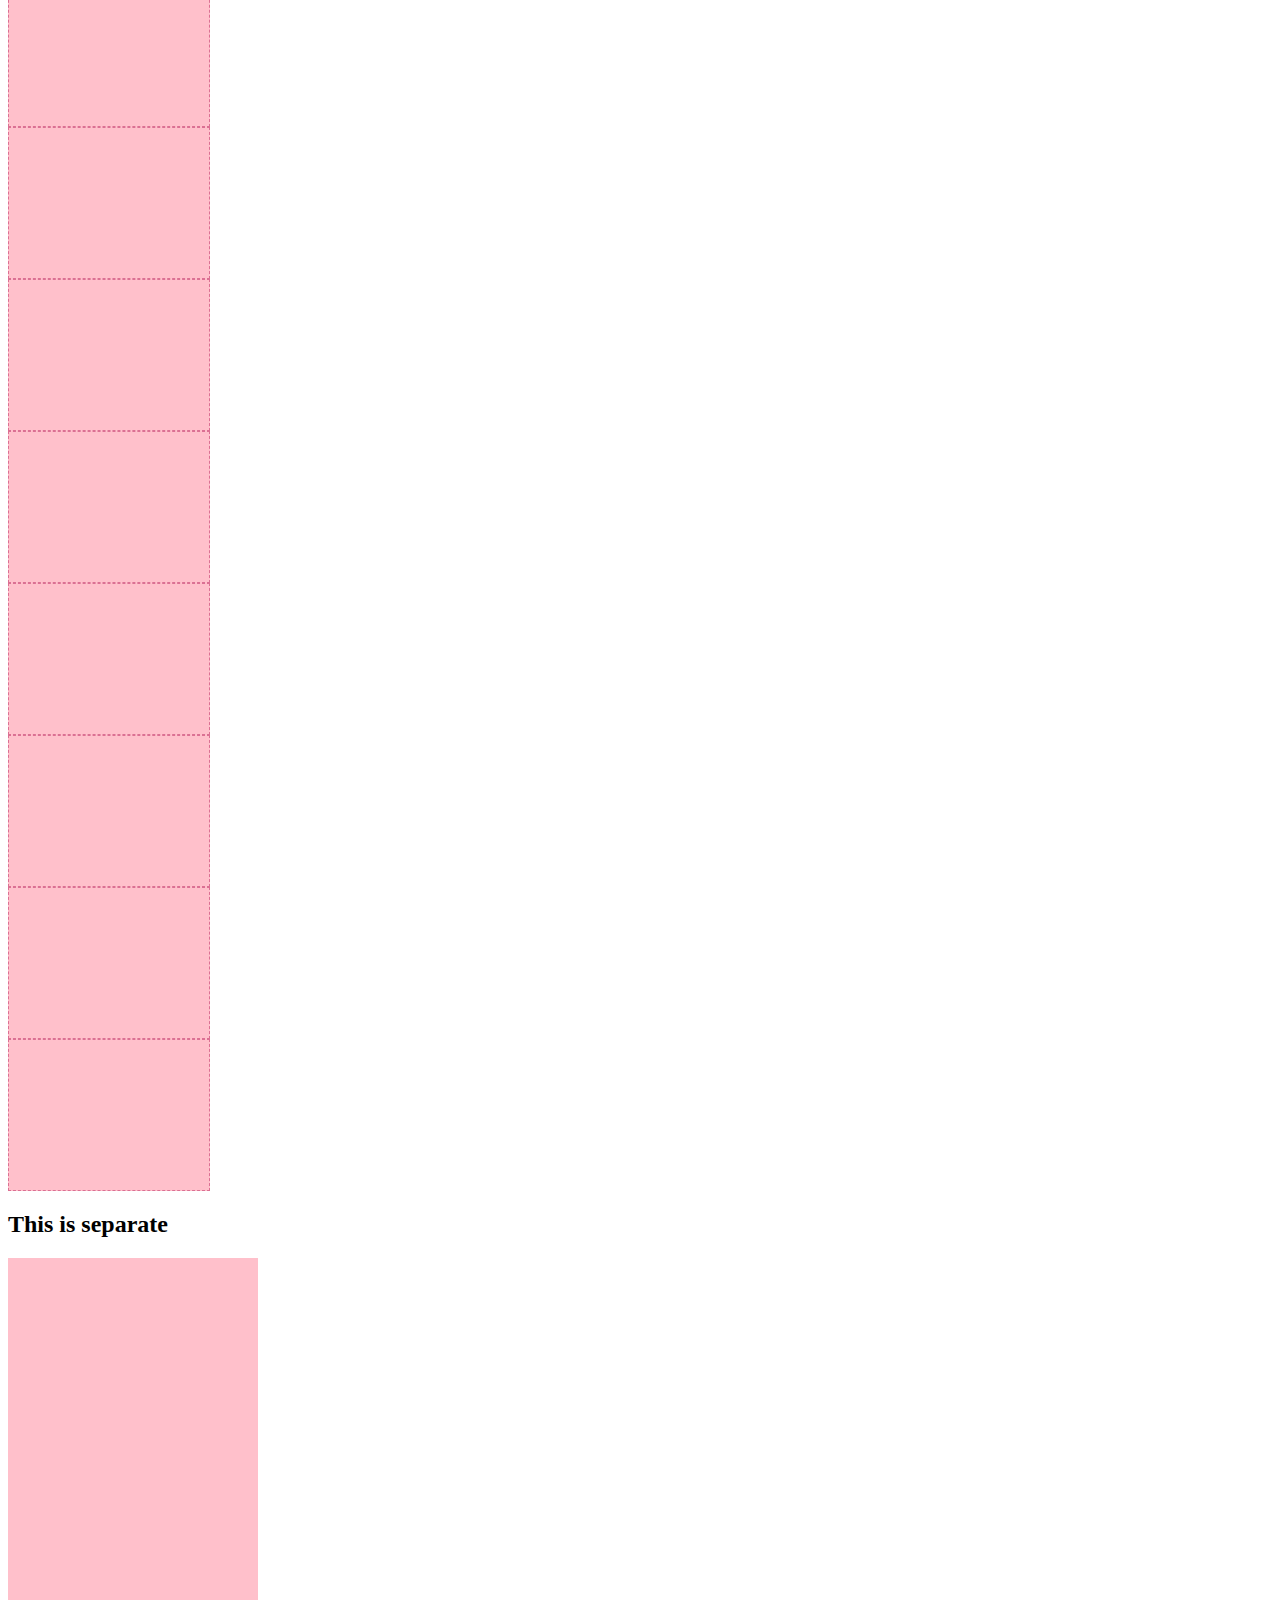
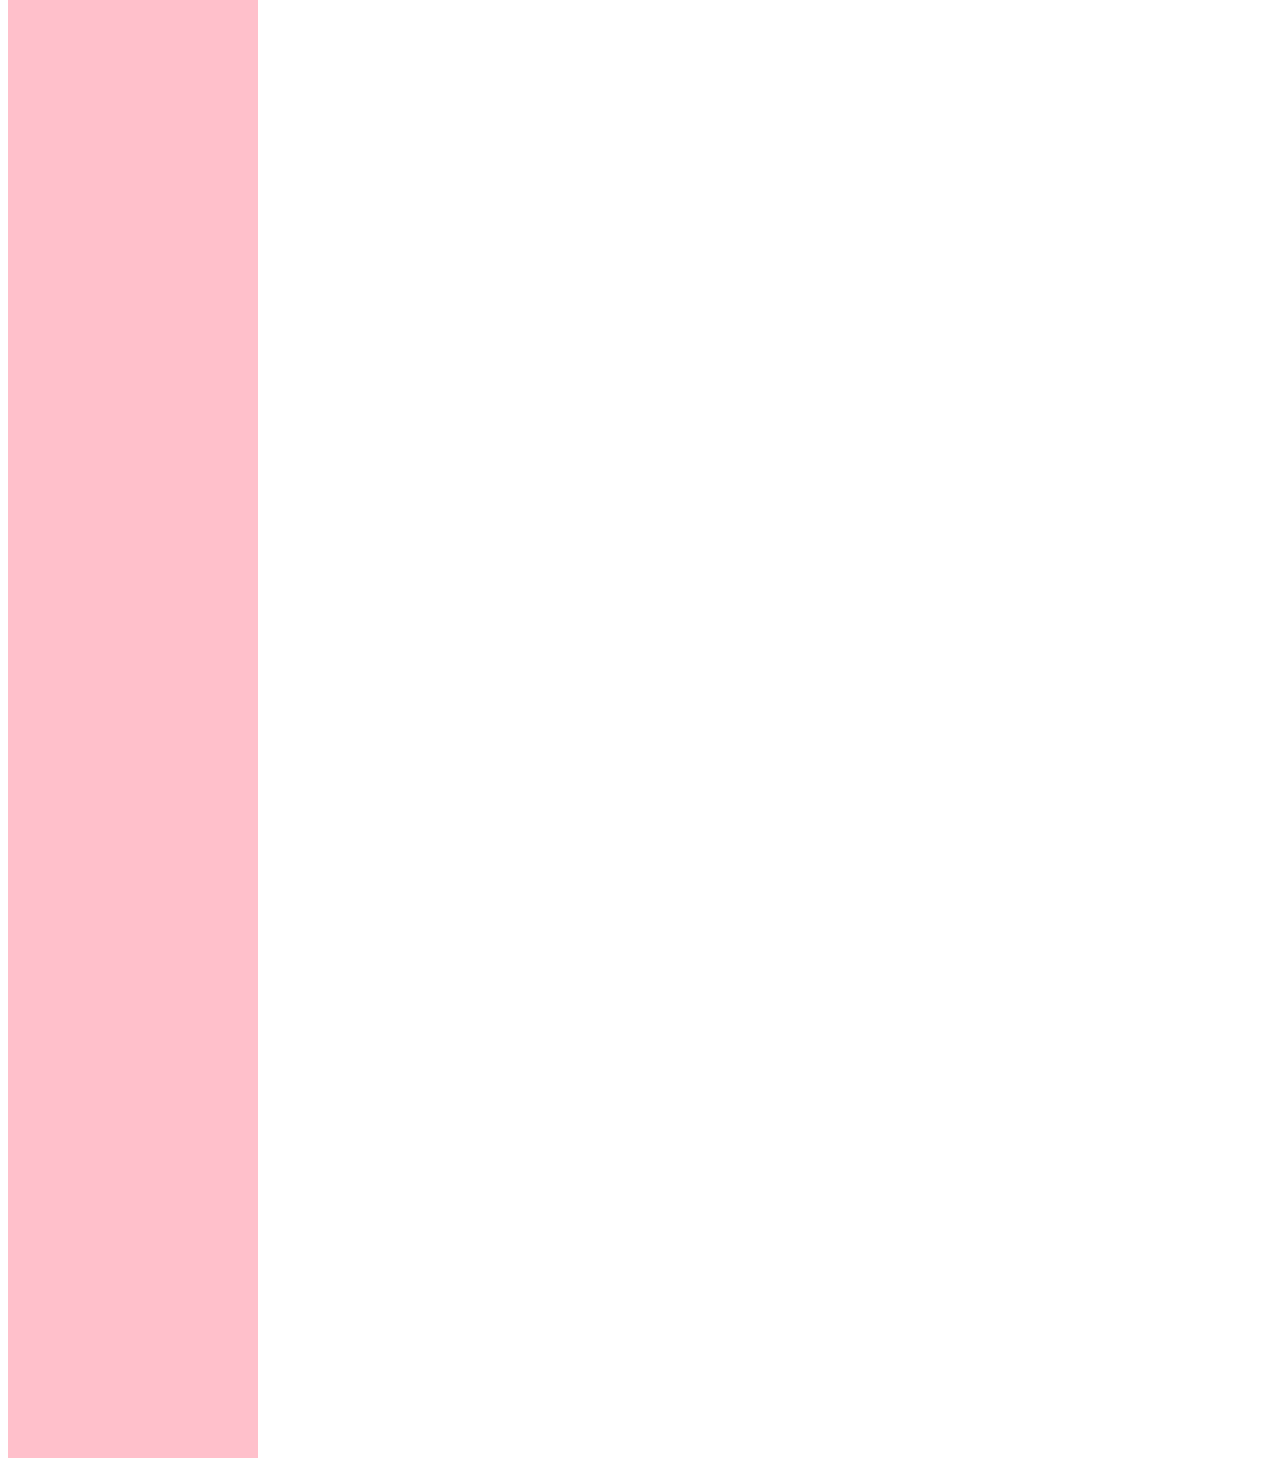
<file: pseudo-box/pseudo-box-main/position.html>
<!DOCTYPE html>
<html lang="en">

<head>
    <meta charset="UTF-8">
    <meta http-equiv="X-UA-Compatible" content="IE=edge">
    <meta name="viewport" content="width=device-width, initial-scale=1.0">
    <title>Document</title>
    <style>
        .swimming {
            position: relative;
        }

        .swimming div {
            border: 1px dashed palevioletred;
            width: 200px;
        }

        #boy {
            position: relative;
            top: 75px;
            z-index: 20;
        }

        #ring {
            position: relative;
            z-index: 10;
        }

        #water {
            position: relative;
            top: -75px;

        }

        .dummy {
            height: 150px;
            width: 250px;
            background-color: pink;
        }
    </style>
</head>

<body>
    <section>
        <h1>This is my header</h1>
        <h1>I am learning position</h1>
        <h2> I have a <span>higher</span> position</h2>
    </section>
    <section class="swimming">
        <div id="boy">
            <img src="images/boy.svg" alt="">
        </div>
        <div id="ring">
            <img src="images/ring.svg" alt="">
        </div>
        <div id="water"><img src="images/water.svg" alt=""></div>
        <div class="dummy"></div>
        <div class="dummy"></div>
        <div class="dummy"></div>
        <div class="dummy"></div>
        <div class="dummy"></div>
        <div class="dummy"></div>
        <div class="dummy"></div>
        <div class="dummy"></div>
        <div class="dummy"></div>
        <div class="dummy"></div>
        <div class="dummy"></div>
        <div class="dummy"></div>
        <div class="dummy"></div>
        <div class="dummy"></div>
        <div class="dummy"></div>
    </section>
    <section>
        <h2>This is separate</h2>
        <div class="dummy"></div>
        <div class="dummy"></div>
        <div class="dummy"></div>
        <div class="dummy"></div>
        <div class="dummy"></div>
        <div class="dummy"></div>
        <div class="dummy"></div>
        <div class="dummy"></div>
        <div class="dummy"></div>
        <div class="dummy"></div>
        <div class="dummy"></div>
        <div class="dummy"></div>
    </section>
</body>

</html>
</file>
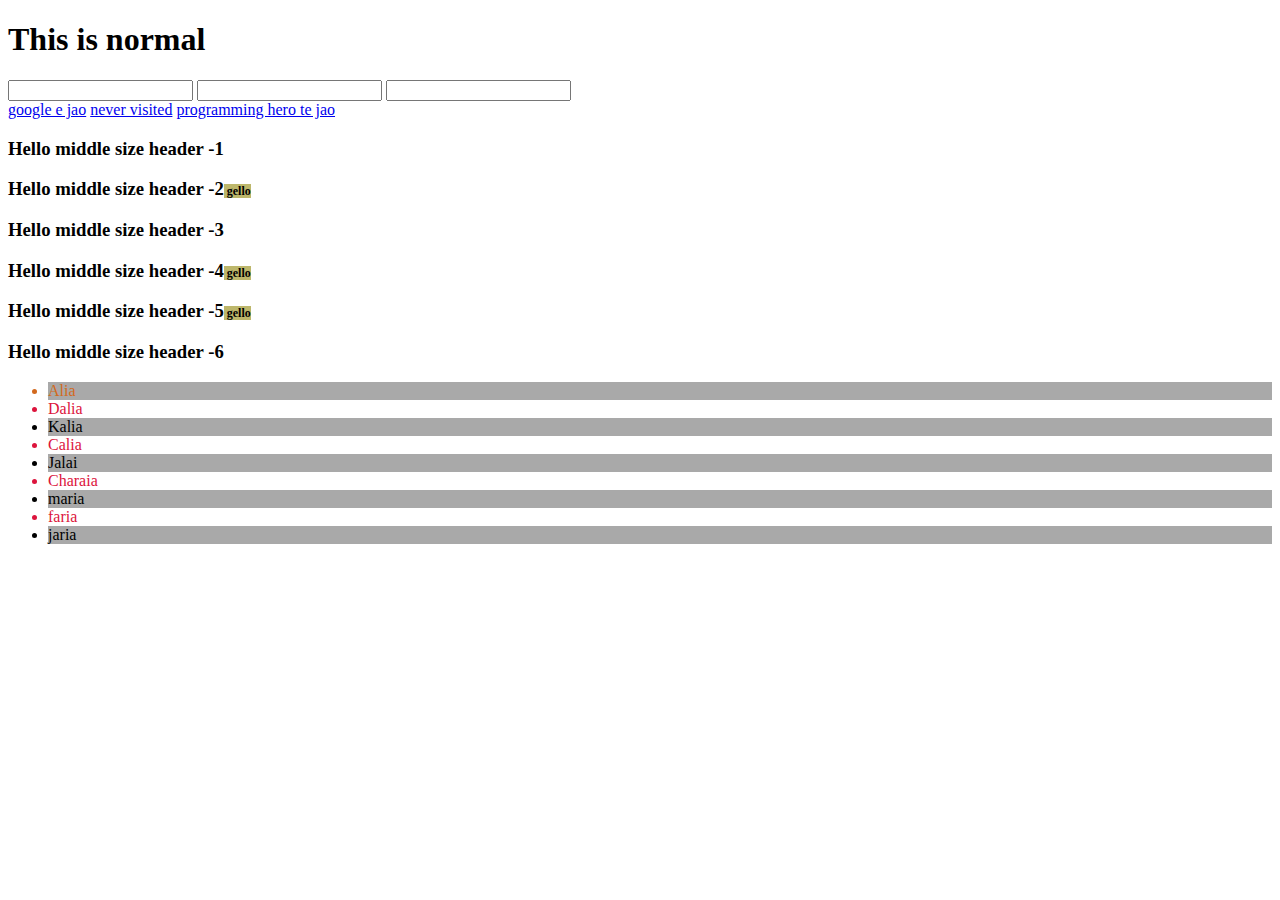
<file: pseudo-box/pseudo-box-main/pseudo.html>
<!DOCTYPE html>
<html lang="en">

<head>
    <meta charset="UTF-8">
    <meta http-equiv="X-UA-Compatible" content="IE=edge">
    <meta name="viewport" content="width=device-width, initial-scale=1.0">
    <title>Document</title>
    <style>
        h1:hover {
            color: skyblue;
            background-color: seagreen;

            font-weight: 700;
        }

        .middle-person:focus {
            color: blue;
            font-weight: 700;
        }

        a:visited {
            color: red;
        }

        li:first-child {
            color: chocolate;
        }

        li:last-child {
            background-color: cornflowerblue;
        }

        li:nth-child(2n) {
            color: crimson;
        }

        li:nth-child(2n+1) {
            background-color: darkgray;
        }

        h3::before {
            content: 'Hello ';
        }

        .special::after {
            content: ' gello';
            background-color: darkkhaki;
            font-size: 12px;
        }
    </style>
</head>

<body>
    <h1>This is normal</h1>
    <input type="text">
    <input class="middle-person" type="text">
    <input type="text">
    <br>
    <a href="https://www.google.com/">google e jao</a>
    <a href="https://www.underconsideration.com/brandnew/">never visited</a>
    <a href="https://web.programming-hero.com/">programming hero te jao</a>
    <br>
    <h3>middle size header -1</h3>
    <h3 class="special">middle size header -2</h3>
    <h3>middle size header -3</h3>
    <h3 class="special">middle size header -4</h3>
    <h3 class="special">middle size header -5</h3>
    <h3>middle size header -6</h3>
    <ul>
        <li>Alia</li>
        <li>Dalia</li>
        <li>Kalia</li>
        <li>Calia</li>
        <li>Jalai</li>
        <li>Charaia</li>
        <li>maria</li>
        <li>faria</li>
        <li>jaria</li>
    </ul>

</body>

</html>
</file>
<file: First_Website/main.css>
h1{
    color: steelblue;
    font-family: 'Gill Sans', 'Gill Sans MT', Calibri, 'Trebuchet MS', sans-serif;
    font-weight: 1000px;
    text-align: center;
}
small{
    display: block;
}
h2{
    display: inline-block;
}
h3{
    display: inline-block;
}
p{
    color: blue;
    background-color: purple;
}
</file>
